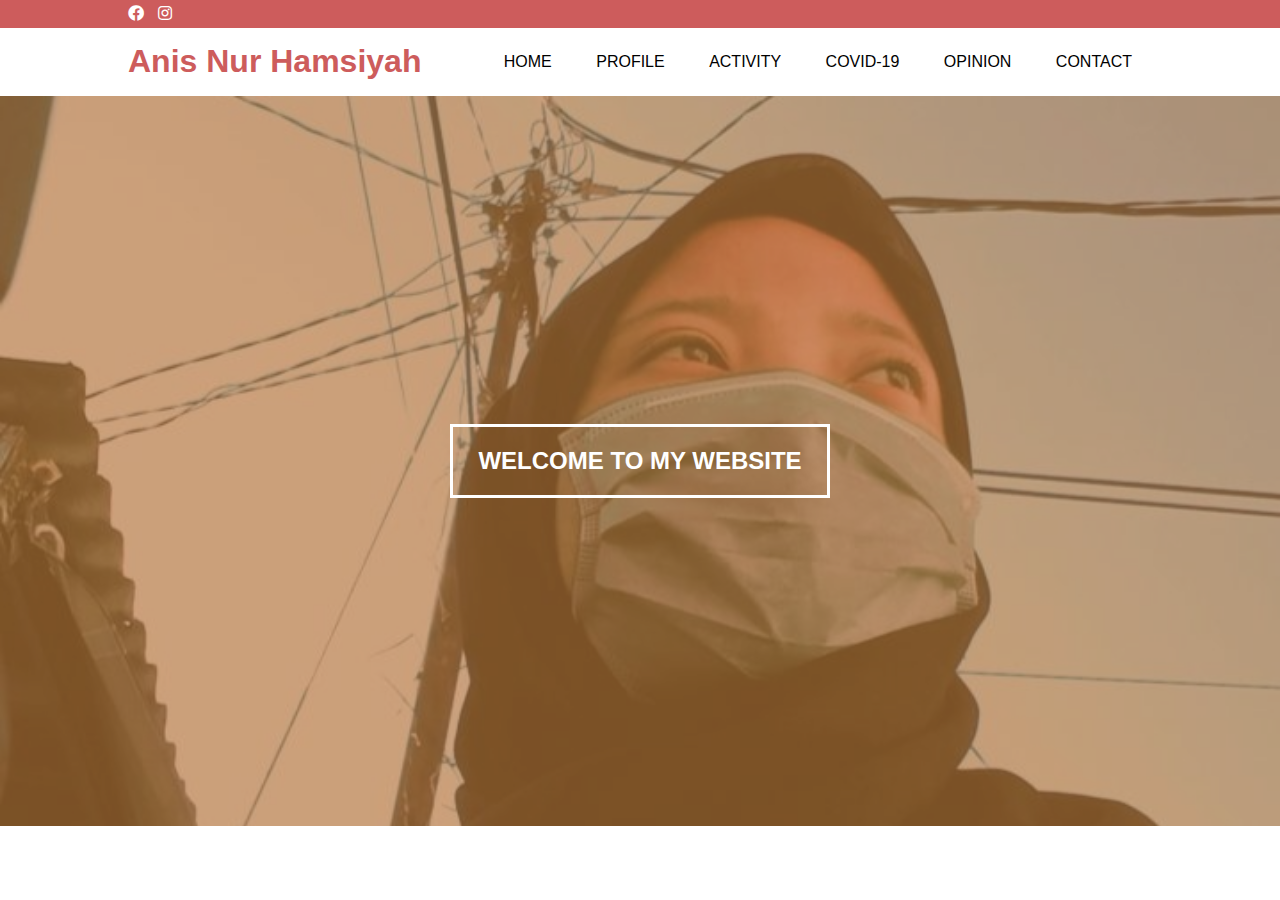
<file: index.html>
<!DOCTYPE html>
<html>
<head>
  <meta charset="utf-8">
  <meta name="viewport" content="width-device-width, initial-scale=1">
  <title>Home | Anis Nur Hamsiyah</title>
  <link rel="stylesheet" type="text/css" href="style.css">
  <link rel="stylesheet" href="https://cdnjs.cloudflare.com/ajax/libs/font-awesome/5.15.3/css/all.min.css">
</head>
<body>
  <!--header-->
  <div class="medsos">
    <div class="container">
      <ul>
        <li><a href="https://mobile.facebook.com/profile.php"><i class="fab fa-facebook"></i></a></li>
        <li><a href="https://www.instagram.com/anisnhams/"><i class="fab fa-instagram"></i></a></li>
      </ul>
    </div> 
  </div>
  <header>
    <div class="container">
      <h1><a href="#">Anis Nur Hamsiyah</a></h1>
      <ul>
        <li><a href="index.html">HOME</a></li>
        <li><a href="profil.html">PROFILE</a></li>
        <li><a href="kuliah.html">ACTIVITY</a></li>
        <li><a href="kampung.html">COVID-19</a></li>
        <li><a href="opini.html">OPINION</a></li>
        <li><a href="contact.html">CONTACT</a></li>
      </ul>
    </div>
  </header>

  <!--banner-->
  <section class="banner">
    <h2>WELCOME TO MY WEBSITE</h2>
  </section>
</body>
</html>
</file>
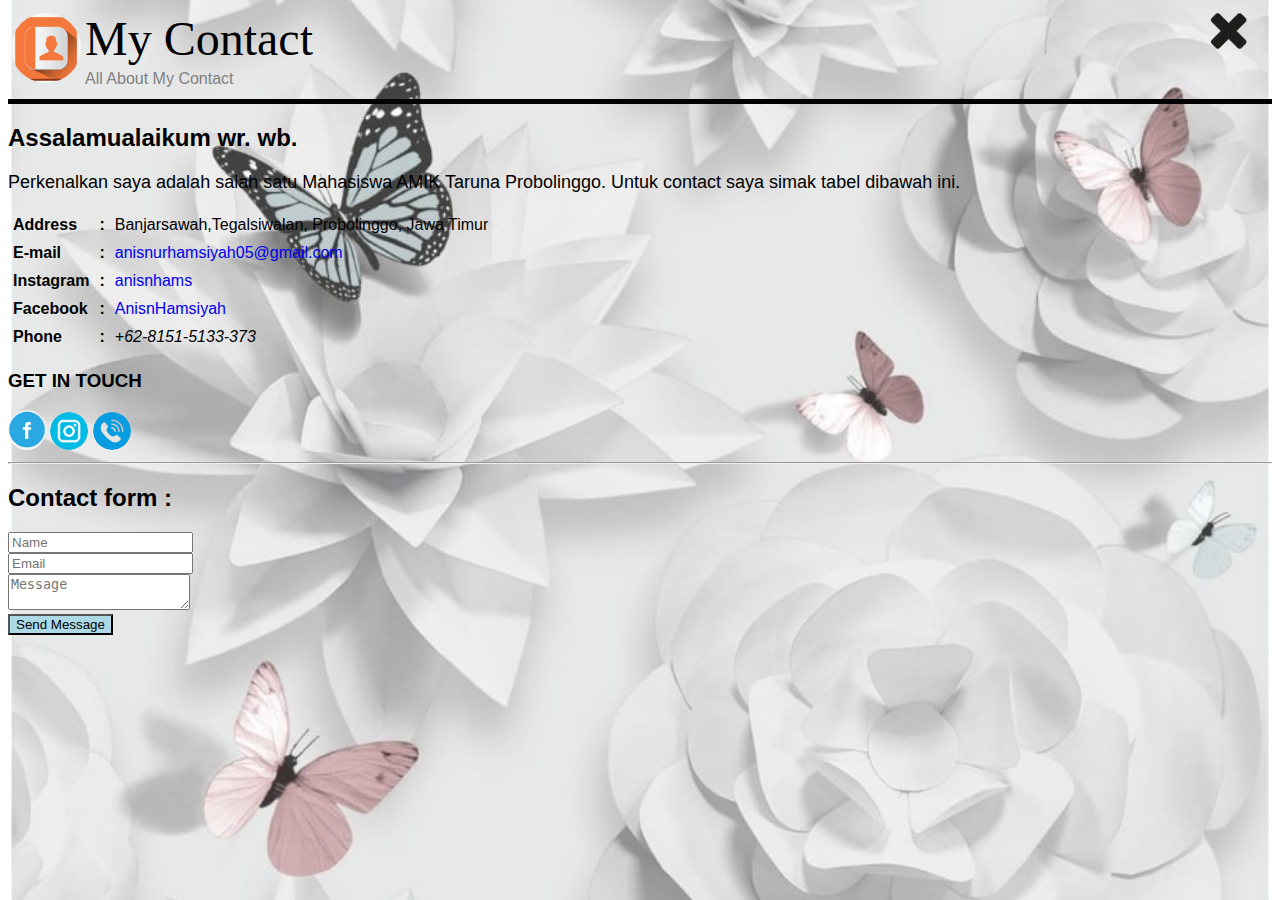
<file: contact.html>
<!DOCTYPE html>
<html>
<head>
	<title>Contact | Anis Nur Hamsiyah</title>
	<style>
		body,h1, h2, h3, td, a {
			font-family: 'Raleway', Helvetica, Arial, sans-serif;
			text-decoration: none;
			background-image: url(img/bg4.jpg);
			background-size: cover;
			background-attachment: fixed;
		}
	</style>
</head>
<body>
    <a href="index.html"><img src="img/2.jpg" title="Kembali ke Halaman Utama" align="right" style="width: 45px; border-radius:100%; margin-right: 20px"></a>
	<table>
		<tr>
			<td rowspan="2"><img src="img/cp.jpg" width="70" style="border-radius: 100%; border-color: white;"></td>
			<td style="color: black"><font face="calibri" size="30">My Contact</font></td>
		</tr>
		<tr>
			<td style="color: grey">All About My Contact</td>
		</tr>
	</table>
<hr color="black" size="5">
<h2>Assalamualaikum wr. wb.</h2>
<font size="4">Perkenalkan saya adalah salah satu Mahasiswa AMIK Taruna Probolinggo. Untuk contact saya simak tabel dibawah ini.</font>
<br><br>
<table border="0" cellspacing="0" cellpadding="5">
		<tr>
			<td align="left"><b>Address</b></td>
			<td><b>:</b></td>
			<td>Banjarsawah,Tegalsiwalan, Probolinggo, Jawa Timur</td>
		</tr>
		<tr>
			<td align="left"><b>E-mail</b></td>
			<td><b>:</b></td>
			<td><a href="mailto:anisnurhamsiyah05@gmail.com">anisnurhamsiyah05@gmail.com</a></td>
		</tr>
		<tr>
			<td align="left"><b>Instagram</b></td>
			<td><b>:</b></td>
			<td><a href="https://www.instagram.com/anisnhams/">anisnhams</a></td>
		</tr>
		<tr>
			<td align="left"><b>Facebook</b></td>
			<td><b>:</b></td>
			<td><a href="https://mobile.facebook.com/profile.php">AnisnHamsiyah</a></td>
		</tr>
		<tr>
			<td align="left"><b>Phone</b></td>
			<td><b>:</b></td>
			<td><a href="call6281515133373"></a><i>+62-8151-5133-373</i></td>
		</tr>
	</table>
	<h3>GET IN TOUCH</h3>
	<a href="https://mobile.facebook.com/profile.php">
		<img src="img/fb.png" width="38" style="border-radius: 100%; border-color: white;">
	</a>
	<a href="https://www.instagram.com/anisnhams/">
		<img src="img/ig.png" width="38" style="border-radius: 100%; border-color: white;">
	</a>
	<a href="call6281515133373">
		<img src="img/hp.png" width="38" style="border-radius: 100%; border-color: white;">
	</a>
<br>
<hr>
<h2 class="title title-contact">Contact form :</h2>
<form>
	<input type="text" id="user-name" name="user-name" value="" placeholder="Name">
	<br>
	<input type="email" id="user-email" name="user-email" value="" placeholder="Email">
	<br>
	<textarea id="user-message" name="user-message" placeholder="Message"></textarea>
	<br>
	<button type="submit" style="background: lightblue"> Send Message</button>
</form>

</body>
</html>
</file>
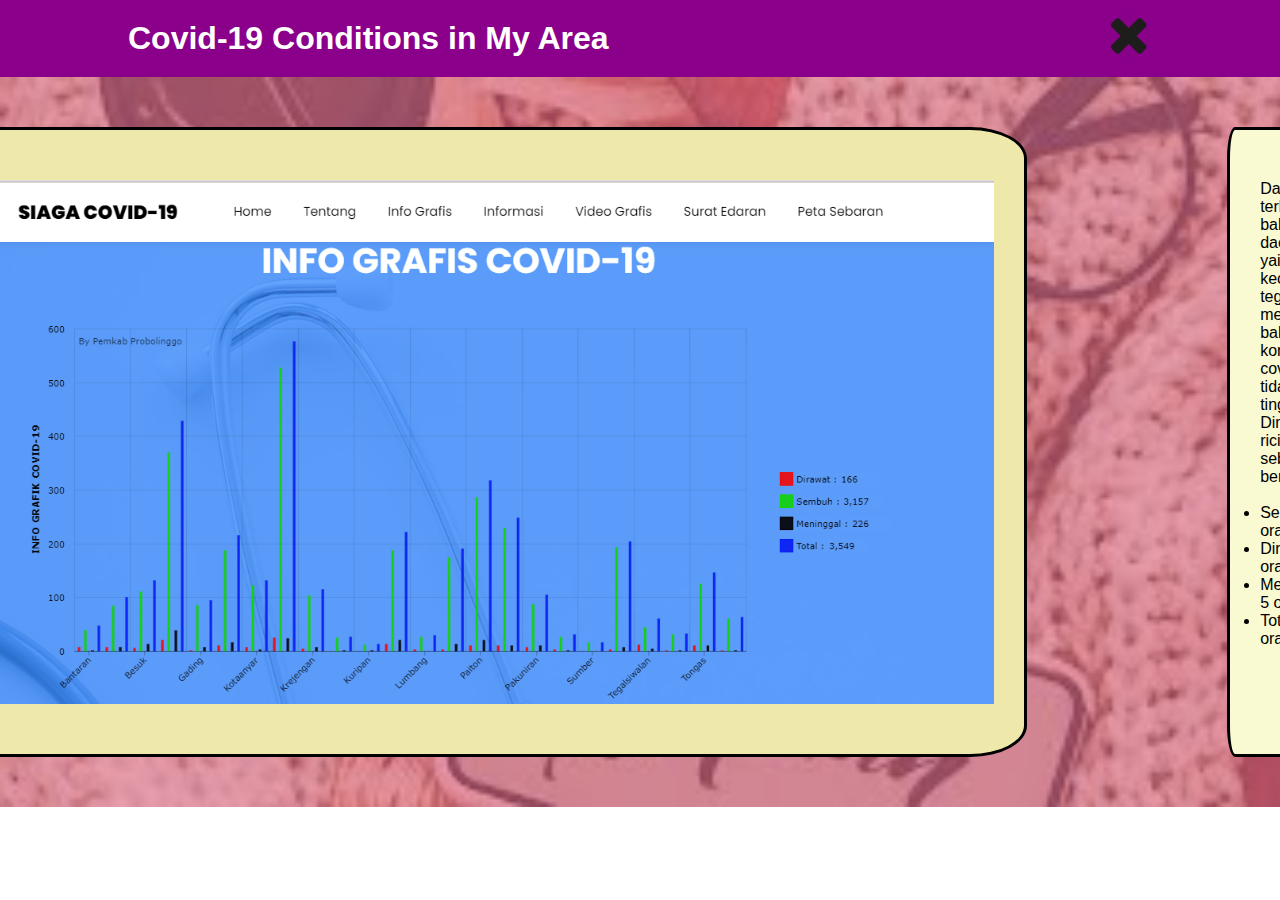
<file: kampung.html>
<!doctype html>
<html lang="en">
  <head>
    <!-- Required meta tags -->
    <meta charset="utf-8">
    <meta name="viewport" content="width=device-width, initial-scale=1">
   <title>Covid-19 | Anis Nur Hamsiyah</title>
   <link rel="stylesheet" type="text/css" href="style3.css">
  </head>
  <body>
    <!--header-->
  <div class="covid">
    <div class="container">
      <h1> Covid-19 Conditions in My Area</h1>
      <a href="index.html"><img src="img/2.jpg" title="Kembali ke Halaman Utama" style="width: 45px; border-radius:100% "></a>
    </div> 
  </div>

  <!--banner-->
  <section class="banner">
    <img src="img/7.png">
    <textbox>
      <p>Dari grafik terlihat bahwa daerah saya yaitu kecamatan tegalsiwalan, menunjukkan bahwa kondisi covid-19 tidak terlalu tinggi. Dimana riciannya sebagai berikut:</p>
      <br>
      <ul>
        <li>Sembuh : 44 orang</li>
        <li>Dirawat : 12 orang</li>
        <li>Meninggal : 5 orang</li>
        <li>Total : 61 orang</li>
      </ul>
  </section>
</file>
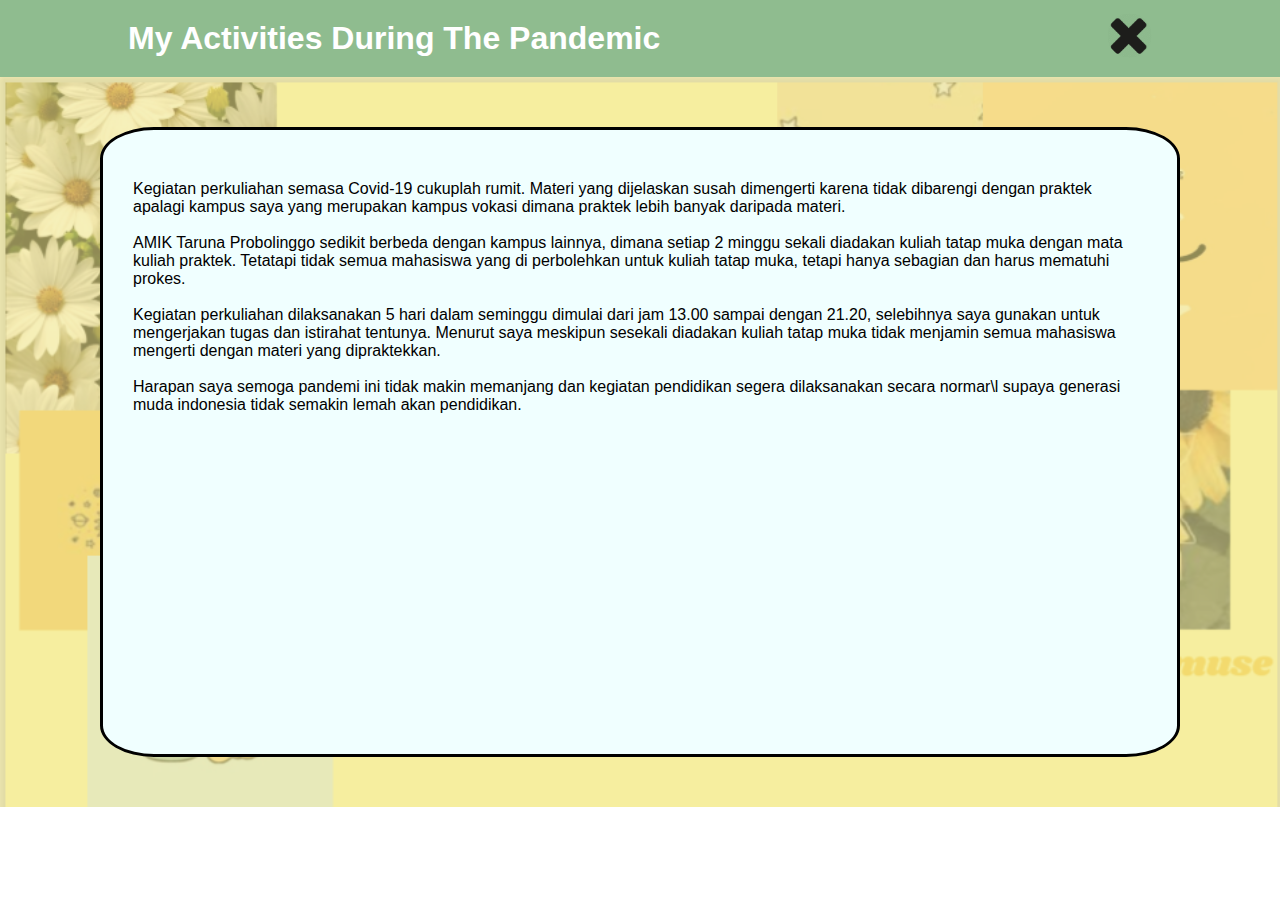
<file: kuliah.html>
<!doctype html>
<html lang="en">
  <head>
    <!-- Required meta tags -->
    <meta charset="utf-8">
    <meta name="viewport" content="width=device-width, initial-scale=1">
   <title>Activity | Anis Nur Hamsiyah</title>
   <link rel="stylesheet" type="text/css" href="style2.css">
  </head>
  <body>
    <!--header-->
  <div class="kuliah">
    <div class="container">
      <h1> My Activities During The Pandemic</h1>
      <a href="index.html"><img src="img/2.jpg" title="Kembali ke Halaman Utama" style="width: 45px; border-radius:100% "></a>
    </div> 
  </div>
   
  <!--banner-->
  <section class="banner">
    <textbox><p>Kegiatan perkuliahan semasa Covid-19 cukuplah rumit. Materi yang dijelaskan susah dimengerti karena tidak dibarengi dengan praktek apalagi kampus saya yang merupakan kampus vokasi dimana praktek lebih banyak daripada materi.</p>
    <br>
    <p>AMIK Taruna Probolinggo sedikit berbeda dengan kampus lainnya, dimana setiap 2 minggu sekali diadakan kuliah tatap muka dengan mata kuliah praktek. Tetatapi tidak semua mahasiswa yang di perbolehkan untuk kuliah tatap muka, tetapi hanya sebagian dan harus mematuhi prokes. </p>
    <br>
    <p>Kegiatan perkuliahan dilaksanakan 5 hari dalam seminggu dimulai dari jam 13.00 sampai dengan 21.20, selebihnya saya gunakan untuk mengerjakan tugas dan istirahat tentunya. Menurut saya meskipun sesekali diadakan kuliah tatap muka tidak menjamin semua mahasiswa mengerti dengan materi yang dipraktekkan.</p>
    <br>
    <p>Harapan saya semoga pandemi ini tidak makin memanjang dan kegiatan pendidikan segera dilaksanakan secara normar\l supaya generasi muda indonesia tidak semakin lemah akan pendidikan.</p>
    </textbox>
  </section>

    
  </body>
</html>
</file>
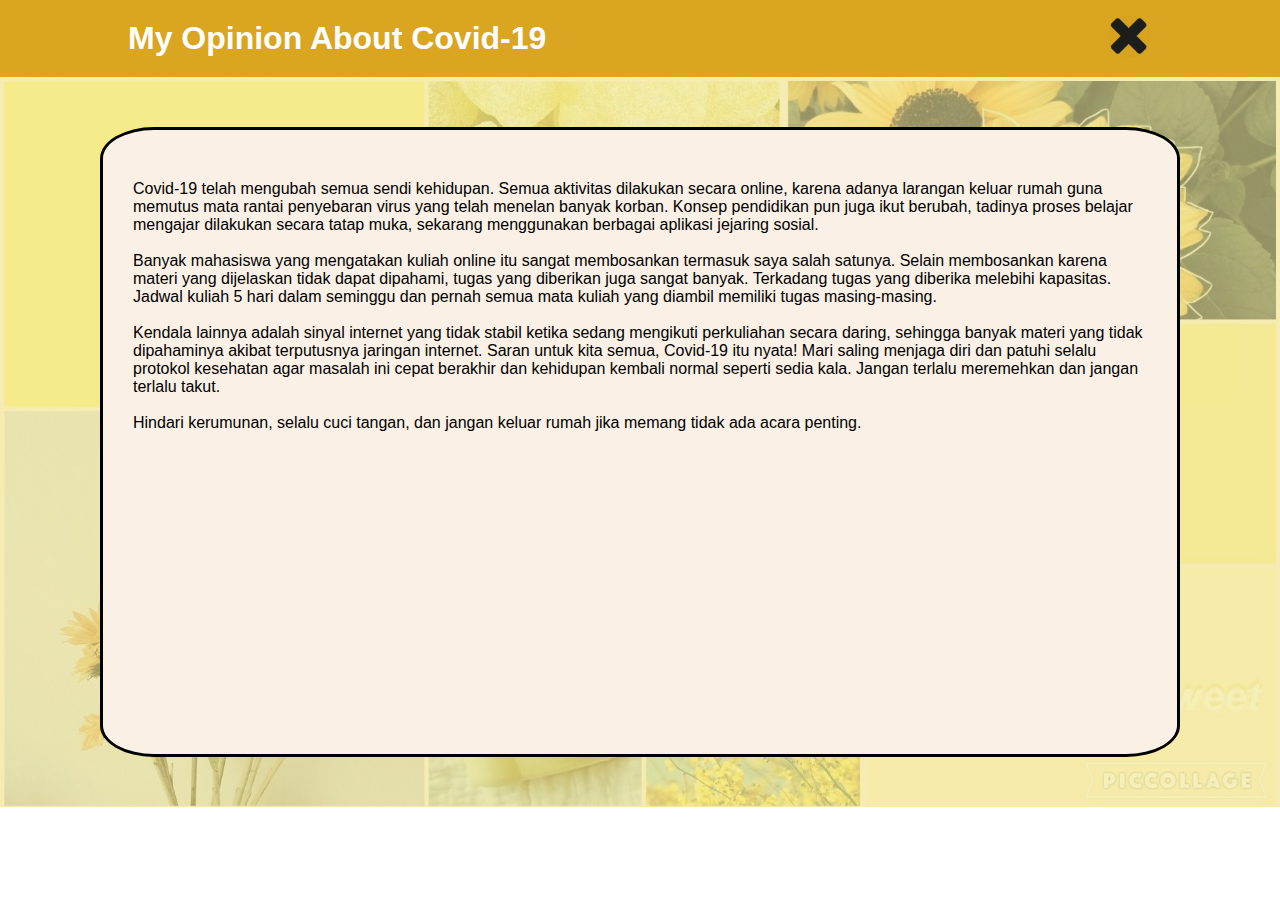
<file: opini.html>
<!doctype html>
<html lang="en">
  <head>
    <!-- Required meta tags -->
    <meta charset="utf-8">
    <meta name="viewport" content="width=device-width, initial-scale=1">
   <title>Opinion | Anis Nur Hamsiyah</title>
   <link rel="stylesheet" type="text/css" href="style4.css">
  </head>
  <body>
    <!--header-->
  <div class="opini">
    <div class="container">
      <h1> My Opinion About Covid-19</h1>
      <a href="index.html"><img src="img/2.jpg" title="Kembali ke Halaman Utama" style="width: 45px; border-radius:100% "></a>
    </div> 
  </div>
   
  <!--banner-->
  <section class="banner">
    <textbox><p>Covid-19 telah mengubah semua sendi kehidupan. Semua aktivitas dilakukan secara online, karena adanya larangan keluar rumah guna memutus mata rantai penyebaran virus yang telah menelan banyak korban. Konsep pendidikan pun juga ikut berubah, tadinya proses belajar mengajar dilakukan secara tatap muka, sekarang menggunakan berbagai aplikasi jejaring sosial.</p>
    <br>
    <p>Banyak mahasiswa yang mengatakan kuliah online itu sangat membosankan termasuk saya salah satunya. Selain membosankan karena materi yang dijelaskan tidak dapat dipahami, tugas yang diberikan juga sangat banyak. Terkadang tugas yang diberika melebihi kapasitas. Jadwal kuliah 5 hari dalam seminggu dan pernah semua mata kuliah yang diambil memiliki tugas masing-masing.</p>
    <br>
    <p>Kendala lainnya adalah sinyal internet yang tidak stabil ketika sedang mengikuti perkuliahan secara daring, sehingga banyak materi yang tidak dipahaminya akibat terputusnya jaringan internet.

    Saran untuk kita semua, Covid-19 itu nyata! Mari saling menjaga diri dan patuhi selalu protokol kesehatan agar masalah ini cepat berakhir dan kehidupan kembali normal seperti sedia kala. Jangan terlalu meremehkan dan jangan terlalu takut.</p>
    <br>
    <p>Hindari kerumunan, selalu cuci tangan, dan jangan keluar rumah jika memang tidak ada acara penting. </p>
    </textbox>
  </section>

    
  </body>
</html>
</file>
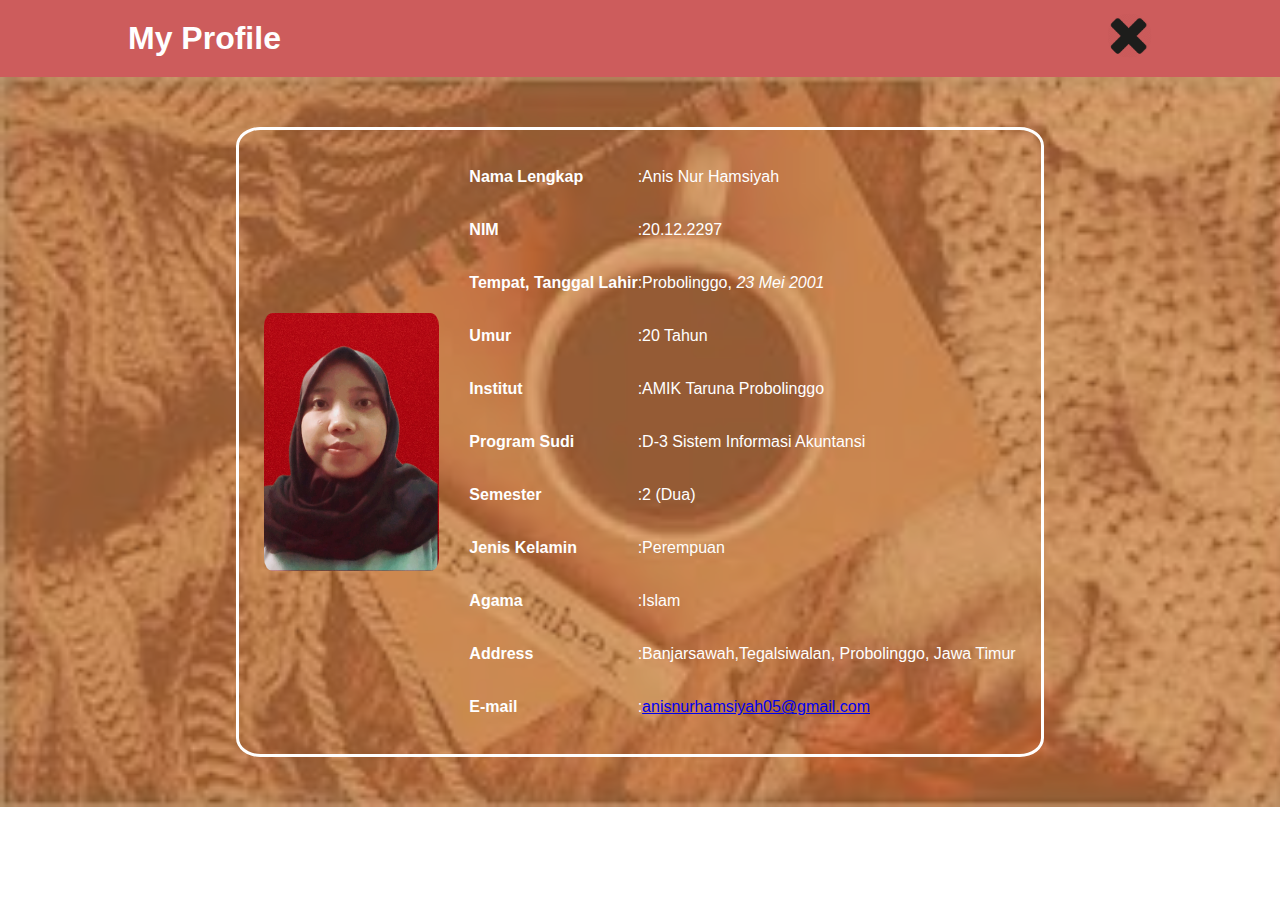
<file: profil.html>
<!DOCTYPE html>
<html>
<head>
  <meta charset="utf-8">
  <meta name="viewport" content="width-device-width, initial-scale=1">
  <title>Profile | Anis Nur Hamsiyah</title>
  <link rel="stylesheet" type="text/css" href="style1.css">
</head>
<body>
  <!--header-->
  <div class="profil">
    <div class="container">
      <h1>My Profile</h1>
      <a href="index.html"><img src="img/2.jpg" title="Kembali ke Halaman Utama" style="width: 45px; border-radius:100% "></a>
    </div> 
  </div>
  
  <!--banner-->
  <section class="banner">
    <table border="0" cellspacing="0" cellpadding="5">
    <tr>
      <td rowspan="11"><img src="img/anis.jpg" title="Anis Nur Hamsiyah" width="175" style="display: block; border-radius: 5%; border-color: white; margin-right: 30px; border: 2px"></td>
      <td><b>Nama Lengkap</b></td>
      <td>: </td>
      <td>Anis Nur Hamsiyah</td>
    </tr>
    <tr>
      <td><b>NIM</b></td>
      <td>: </td>
      <td>20.12.2297</td>   
    </tr>
    <tr>
      <td><b>Tempat, Tanggal Lahir</b></td>
      <td>: </td>
      <td>Probolinggo, <i>23 Mei 2001</i></td>
    </tr>
    <tr>
      <td><b>Umur</b></td>
      <td>: </td>
      <td>20 Tahun</td>   
    </tr>
    <tr>
      <td><b>Institut</b></td>
      <td>: </td>
      <td>AMIK Taruna Probolinggo</td>  
    </tr>
    <tr>
      <td><b>Program Sudi</b></td>
      <td>: </td>
      <td>D-3 Sistem Informasi Akuntansi</td>   
    </tr>
    <tr>
      <td><b>Semester</b></td>
      <td>: </td>
      <td>2 (Dua)</td>    
    </tr>
    <tr>
      <td><b>Jenis Kelamin</b></td>
      <td>: </td>
      <td>Perempuan</td>    
    </tr>
    <tr>
      <td><b>Agama</b></td>
      <td>: </td>
      <td>Islam</td>  
    </tr>
    <tr>
      <td><b>Address</b></td>
      <td>: </td>
      <td>Banjarsawah,Tegalsiwalan, Probolinggo, Jawa Timur</td>
    </tr>
    <tr>
      <td><b>E-mail</b></td>
      <td>: </td>
      <td><a href="mailto:anisnurhamsiyah05@gmail.com">anisnurhamsiyah05@gmail.com</a></td>
    </tr>
  </table>
  </section>
</body>
</html>
</file>
<file: style.css>
* {
	padding: 0;
	margin: 0;
	font-family: sans-serif;
}
a {
	color: inherit;
	text-decoration: none;
}
.medsos {
	padding: 5px 0;
	background-color: #CD5C5C;
}
.medsos ul li {
	display: inline-block;
	color: #fff;
	margin-right: 10px;
}
.container {
	width: 80%;
	margin: 0 auto;
}
.container:after {
	content: "";
	display: block;
	clear: both;
}
header h1 {
	float: left;
	padding: 15px 0;
	color:  #CD5C5C;
}
header ul {
	float: right;
}
header ul li {
	display: inline-block;
}
header ul li a {
	padding: 25px 20px;
	display: inline-block;
}
header ul li a:hover {
	background-color:  #CD5C5C;
	color: #fff
}
.banner {
	height: 70vh;
	background-image: url(img/6.jpg);
	background-size: cover;
	position: relative;
	display: flex;
	justify-content: center;
	align-items: center;
}
.banner:after {
	content: "";
	display: block;
	position: absolute;
	top: 0;
	left: 0;
	right: 0;
	bottom: 0;
	background-color: rgba(205, 133, 63, .6);
}
.banner h2 {
	color: #fff;
	z-index: 1;
	padding: 20px 25px;
	border: 3px solid #fff;
}
section {
	padding: 50px 0;
}
</file>
<file: style3.css>
* {
	padding: 0;
	margin: 0;
	font-family: sans-serif;
}
.covid {
	padding: 5px 0;
	background-color: #8B008B;
}
.covid h1 {
	float: left;
	padding: 15px 0;
	color: #fff;
}
.covid a {
	float: right;
	padding: 8px 0;
}
.container {
	width: 80%;
	margin: 0 auto;
}
.container:after {
	content: "";
	display: block;
	clear: both;
}

.banner {
	height: 70vh;
	background-image: url(img/5.jfif);
	background-size: cover;
	position: relative;
	display: flex;
	justify-content: center;
	align-items: right;
}
.banner:after {
	content: "";
	display: block;
	position: absolute;
	top: 0;
	left: 0;
	right: 0;
	bottom: 0;
	background-color: rgba(219, 112, 147, .6);
}
.banner img {
	background-color:  #EEE8AA;
	z-index: 1;
	border-radius: 5%;
	border: 3px solid #000000;
	margin-left: 100px;
	margin-right: 100px;
	padding: 50px 30px;
}
.banner textbox {
	background-color:  #FAFAD2;
	z-index: 1;
	border-radius: 5%;
	border: 3px solid #000000;
	margin-left: 100px;
	margin-right: 100px;
	padding: 50px 30px;
}
section {
	padding: 50px 0;
}
</file>
<file: style2.css>
* {
	padding: 0;
	margin: 0;
	font-family: sans-serif;
}
.kuliah {
	padding: 5px 0;
	background-color: #8FBC8F;
}
.kuliah h1 {
	float: left;
	padding: 15px 0;
	color: #fff;
}
.kuliah a {
	float: right;
	padding: 8px 0;
}
.container {
	width: 80%;
	margin: 0 auto;
}
.container:after {
	content: "";
	display: block;
	clear: both;
}

.banner {
	height: 70vh;
	background-image: url(img/3.png);
	background-size: cover;
	position: relative;
	display: flex;
	justify-content: center;
	align-items: left;
}
.banner:after {
	content: "";
	display: block;
	position: absolute;
	top: 0;
	left: 0;
	right: 0;
	bottom: 0;
	background-color: rgba(240, 230, 140, .6);
}
.banner textbox {
	background-color:  #F0FFFF;
	z-index: 1;
	border-radius: 5%;
	border: 3px solid #000000;
	margin-left: 100px;
	margin-right: 100px;
	padding: 50px 30px;
}
section {
	padding: 50px 0;
}
</file>
<file: style4.css>
* {
	padding: 0;
	margin: 0;
	font-family: sans-serif;
}
.opini {
	padding: 5px 0;
	background-color: #DAA520;
}
.opini h1 {
	float: left;
	padding: 15px 0;
	color: #fff;
}
.opini a {
	float: right;
	padding: 8px 0;
}
.container {
	width: 80%;
	margin: 0 auto;
}
.container:after {
	content: "";
	display: block;
	clear: both;
}

.banner {
	height: 70vh;
	background-image: url(img/8.jpg);
	background-size: cover;
	position: relative;
	display: flex;
	justify-content: center;
	align-items: left;
}
.banner:after {
	content: "";
	display: block;
	position: absolute;
	top: 0;
	left: 0;
	right: 0;
	bottom: 0;
	background-color: rgba(240, 230, 140, .6);
}
.banner textbox {
	background-color: #FAF0E6;
	z-index: 1;
	border-radius: 5%;
	border: 3px solid #000000;
	margin-left: 100px;
	margin-right: 100px;
	padding: 50px 30px;
}
section {
	padding: 50px 0;
}
</file>
<file: style1.css>
* {
	padding: 0;
	margin: 0;
	font-family: sans-serif;
}
.profil {
	padding: 5px 0;
	background-color: #CD5C5C;
}
.profil h1 {
	float: left;
	padding: 15px 0;
	color: #fff;
}
.profil a {
	float: right;
	padding: 8px 0;
}
.container {
	width: 80%;
	margin: 0 auto;
}
.container:after {
	content: "";
	display: block;
	clear: both;
}
.banner {
	height: 70vh;
	background-image: url(img/1.jfif);
	background-size: cover;
	position: relative;
	display: flex;
	justify-content: center;
	align-items: right;
}
.banner:after {
	content: "";
	display: block;
	position: absolute;
	top: 0;
	left: 0;
	right: 0;
	bottom: 0;
	background-color: rgba(205, 133, 63, .6);
}
.banner table {
	color: #fff;
	z-index: 1;
	padding: 20px 25px;
	border: 3px solid #fff;
	border-radius: 3%;
}
section {
	padding: 50px 0;
}
</file>
